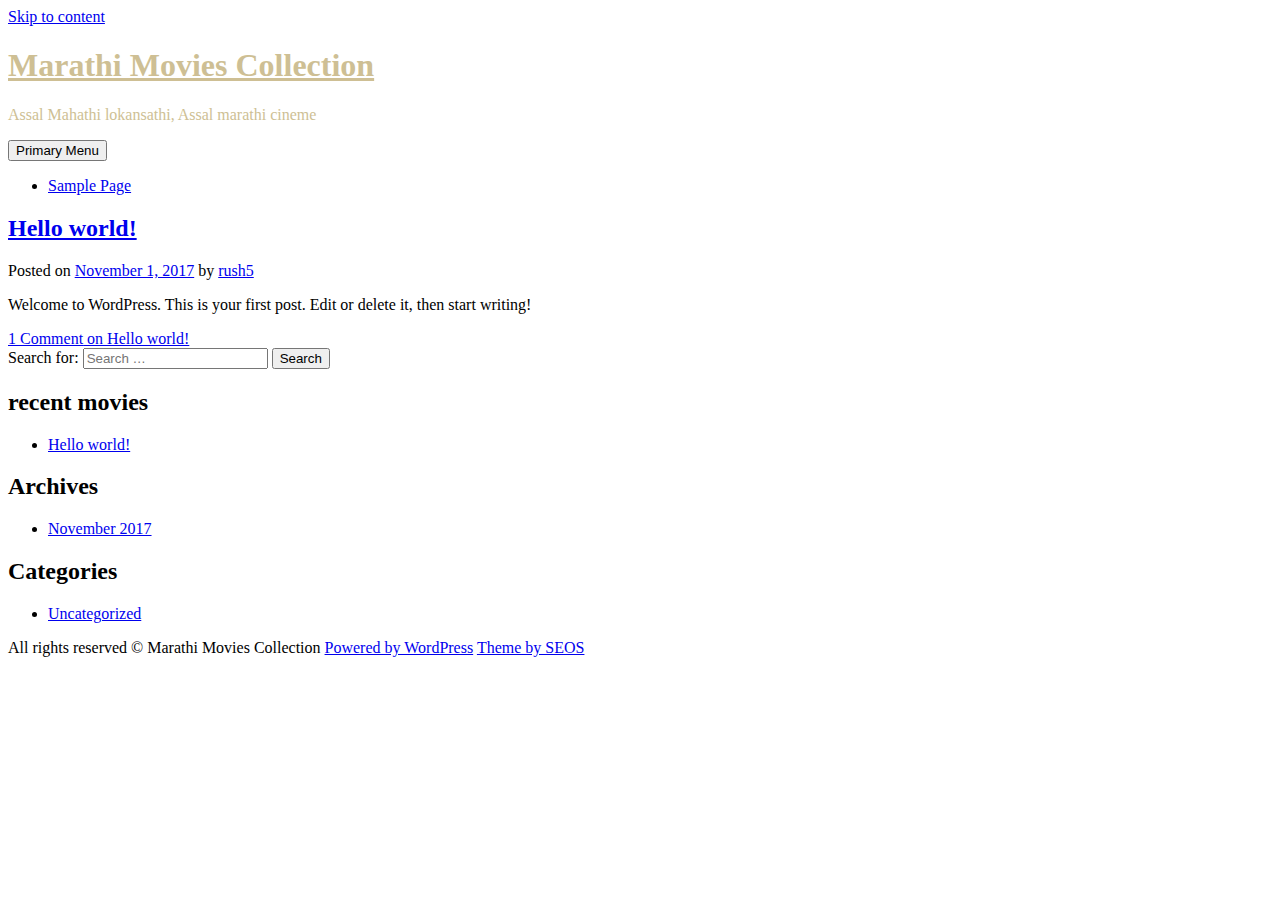
<file: hii/index.html>
<!DOCTYPE html>
<html lang="en-US">
<head>
<base href="https://app.dailygames.cf" />

<meta charset="UTF-8">
<meta name="viewport" content="width=device-width, initial-scale=1">

	<title>Marathi Movies Collection &#8211; Assal Mahathi lokansathi, Assal marathi cineme</title>
<meta name='robots' content='noindex,follow' />



<link rel='stylesheet' id='seos-video-style-css'  href='https://app.dailygames.cf/contents/ui/theme/style.css' type='text/css' media='all' />
<link rel='stylesheet' id='seos_video_animation_menu-css'  href='https://app.dailygames.cf/contents/ui/theme/css/bounceInUp.css' type='text/css' media='all' />
<link rel='stylesheet' id='seos_video_animata_css-css'  href='https://app.dailygames.cf/contents/ui/theme/css/animate.css' type='text/css' media='all' />
<link rel='stylesheet' id='seos_scroll_css-css'  href='https://app.dailygames.cf/contents/ui/theme/css/scroll-effect.css' type='text/css' media='all' />
<script type='text/javascript' src='https://app.dailygames.cf/inc/js/jquery/jquery.js'></script>
<script type='text/javascript' src='https://app.dailygames.cf/inc/js/jquery/jquery-migrate.min.js'></script>
<script type='text/javascript' src='https://app.dailygames.cf/contents/ui/theme/js/viewportchecker.js'></script>



	<style type="text/css">
					header .site-branding .site-title a,
			.site-description {
				color: #cebf94;
			}
			</style>
	</head>

<body class="home blog hfeed">
<div id="page" class="site">
	<a class="skip-link screen-reader-text" href="#main">Skip to content</a>

	<header id="masthead" class="site-header" role="banner">
		
		<div class="site-branding" style="background-image: url(''); min-height:100%;">
		
							
				<h1 class="site-title"><a href="https://app.dailygames.cf/" rel="home">Marathi Movies Collection</a></h1>
					
								<p class="site-description">Assal Mahathi lokansathi, Assal marathi cineme</p>
					</div><!-- .site-branding -->

		<nav id="site-navigation" class="main-navigation" role="navigation">
			<button class="menu-toggle" aria-controls="primary-menu" aria-expanded="false">Primary Menu</button>
			<div id="primary-menu" class="menu"><ul>
<li class="page_item page-item-2"><a href="https://app.dailygames.cf/sample-page/">Sample Page</a></li>
</ul></div>
		</nav><!-- #site-navigation -->
	</header><!-- #masthead -->

	<div id="content" class="site-content">

	<div id="primary" class="content-area">
	
		<main id="main" class="site-main" role="main">

			
<article id="post-1" class="animate-article post-1 post type-post status-publish format-standard hentry category-uncategorized">
	<header class="entry-header">
		<h2 class="entry-title"><a href="https://app.dailygames.cf/2017/11/01/hello-world/" rel="bookmark">Hello world!</a></h2>			
		
				
		<div class="entry-meta">
			<span class="posted-on">Posted on <a href="https://app.dailygames.cf/2017/11/01/hello-world/" rel="bookmark"><time class="entry-date published updated" datetime="2017-11-01T11:23:53+00:00">November 1, 2017</time></a></span><span class="byline"> by <span class="author vcard"> <i class="fa fa-male"></i> <a class="url fn n" href="https://app.dailygames.cf/author/rush5/">rush5</a></span></span>		</div><!-- .entry-meta -->
				
	
	</header><!-- .entry-header -->
	
		
		
		<div class="ex-right"><p>Welcome to WordPress. This is your first post. Edit or delete it, then start writing!</p>
 </div>
		
			
	<footer class="entry-footer">
		 <i class="fa fa-comment"></i><span class="comments-link"><a href="https://app.dailygames.cf/2017/11/01/hello-world/#comments">1 Comment<span class="screen-reader-text"> on Hello world!</span></a></span>	</footer><!-- .entry-footer -->
</article><!-- #post-## -->

			<div class="postpagination">
			
								
			</div>

		
		</main><!-- #main -->
		
	</div><!-- #primary -->


<aside id="secondary" class="widget-area" role="complementary">
	<section id="search-2" class="widget widget_search"><form role="search" method="get" class="search-form" action="https://app.dailygames.cf/">
				<label>
					<span class="screen-reader-text">Search for:</span>
					<input type="search" class="search-field" placeholder="Search &hellip;" value="" name="s" />
				</label>
				<input type="submit" class="search-submit" value="Search" />
			</form></section>		<section id="recent-posts-2" class="widget widget_recent_entries">		<h2 class="widget-title">recent movies</h2>		<ul>
					<li>
				<a href="https://app.dailygames.cf/2017/11/01/hello-world/">Hello world!</a>
						</li>
				</ul>
		</section>		<section id="archives-2" class="widget widget_archive"><h2 class="widget-title">Archives</h2>		<ul>
			<li><a href='https://app.dailygames.cf/2017/11/'>November 2017</a></li>
		</ul>
		</section><section id="categories-2" class="widget widget_categories"><h2 class="widget-title">Categories</h2>		<ul>
	<li class="cat-item cat-item-1"><a href="https://app.dailygames.cf/category/uncategorized/" >Uncategorized</a>
</li>
		</ul>
</section></aside><!-- #secondary -->

	</div><!-- #content -->

	<footer id="colophon" class="site-footer" role="contentinfo">
		
		<div class="site-info">
		
				All rights reserved  &copy; Marathi Movies Collection				
				<a href="http://wordpress.org/" title="WordPress">Powered by WordPress</a>
							
				<a title="Wordpress theme" href="https://seosthemes.com/" target="_blank">Theme by SEOS</a>	
				
		</div><!-- .site-info -->
	
	</footer><!-- #colophon -->
</div><!-- #page -->
	
	<script type="text/javascript">
		jQuery(document).ready(function() {
				jQuery('.animate-article').addClass("hidden").viewportChecker({
					classToAdd: 'animated bounceInUp', // Class to add to the elements when they are visible
					offset: 100    
				   }); 
		});  
	</script>
<script type='text/javascript' src='https://app.dailygames.cf/contents/ui/theme/js/navigation.js'></script>
<script type='text/javascript' src='https://app.dailygames.cf/contents/ui/theme/js/skip-link-focus-fix.js'></script>

</body>
</html>
</file>
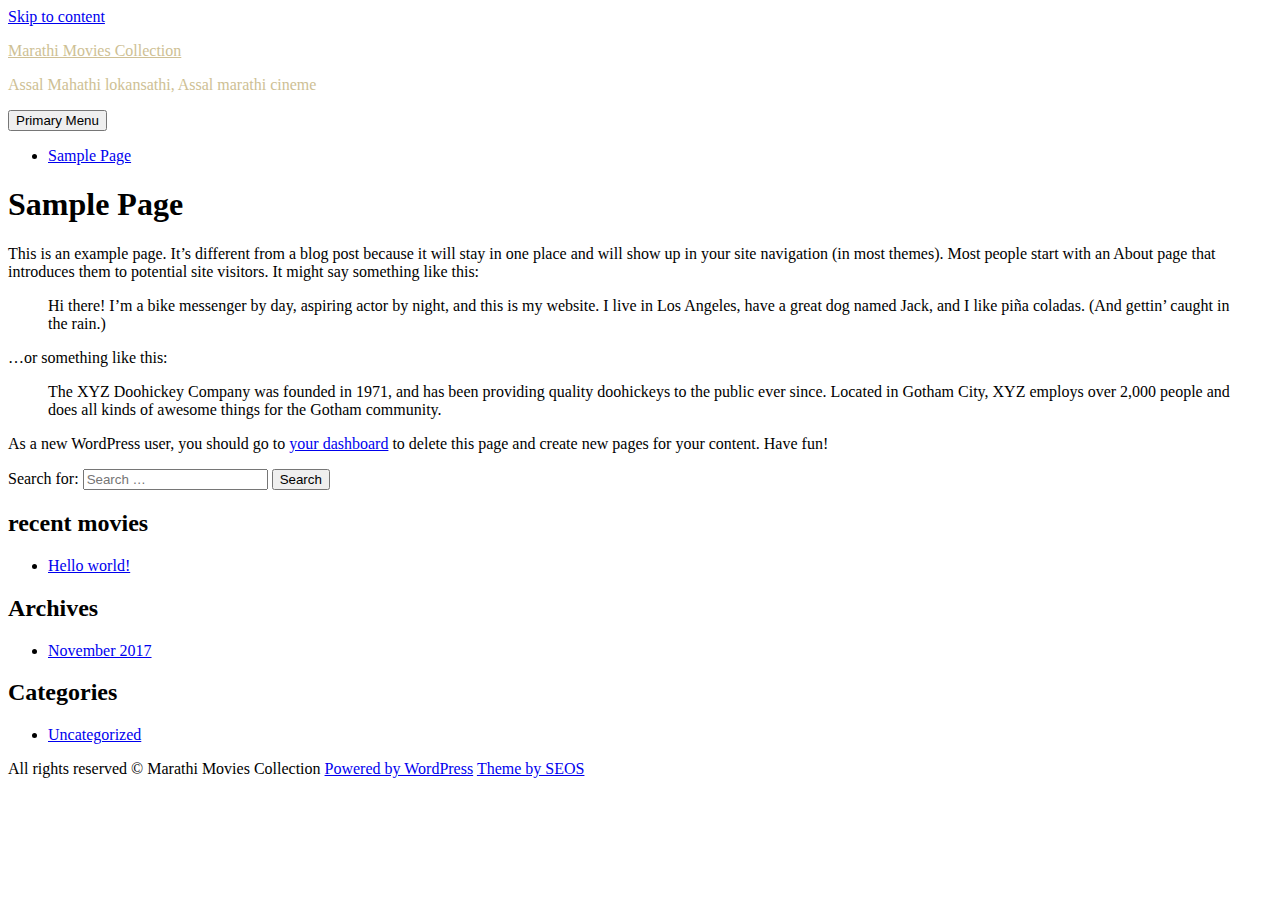
<file: hii/sample-page/index.html>
<!DOCTYPE html>
<html lang="en-US">
<head>
<base href="https://app.dailygames.cf" />

<meta charset="UTF-8">
<meta name="viewport" content="width=device-width, initial-scale=1">

			
	<title>Sample Page &#8211; Marathi Movies Collection</title>
<meta name='robots' content='noindex,follow' />




<link rel='stylesheet' id='seos-video-style-css'  href='https://app.dailygames.cf/contents/ui/theme/style.css' type='text/css' media='all' />
<link rel='stylesheet' id='seos_video_animation_menu-css'  href='https://app.dailygames.cf/contents/ui/theme/css/bounceInUp.css' type='text/css' media='all' />
<link rel='stylesheet' id='seos_video_animata_css-css'  href='https://app.dailygames.cf/contents/ui/theme/css/animate.css' type='text/css' media='all' />
<link rel='stylesheet' id='seos_scroll_css-css'  href='https://app.dailygames.cf/contents/ui/theme/css/scroll-effect.css' type='text/css' media='all' />
<script type='text/javascript' src='https://app.dailygames.cf/inc/js/jquery/jquery.js'></script>
<script type='text/javascript' src='https://app.dailygames.cf/inc/js/jquery/jquery-migrate.min.js'></script>
<script type='text/javascript' src='https://app.dailygames.cf/contents/ui/theme/js/viewportchecker.js'></script>







	<style type="text/css">
					header .site-branding .site-title a,
			.site-description {
				color: #cebf94;
			}
			</style>
	</head>

<body class="page-template-default page page-id-2">
<div id="page" class="site">
	<a class="skip-link screen-reader-text" href="#main">Skip to content</a>

	<header id="masthead" class="site-header" role="banner">
		
		<div class="site-branding" style="background-image: url(''); min-height:100%;">
		
							
				<p class="site-title"><a href="https://app.dailygames.cf/" rel="home">Marathi Movies Collection</a></p>
			
							<p class="site-description">Assal Mahathi lokansathi, Assal marathi cineme</p>
					</div><!-- .site-branding -->

		<nav id="site-navigation" class="main-navigation" role="navigation">
			<button class="menu-toggle" aria-controls="primary-menu" aria-expanded="false">Primary Menu</button>
			<div id="primary-menu" class="menu"><ul>
<li class="page_item page-item-2 current_page_item"><a href="https://app.dailygames.cf/sample-page/">Sample Page</a></li>
</ul></div>
		</nav><!-- #site-navigation -->
	</header><!-- #masthead -->

	<div id="content" class="site-content">
		
	<div id="primary" class="content-area">

		<main id="main" class="site-main" role="main">

			
<article id="post-2" class="animate-article post-2 page type-page status-publish hentry">
	<header class="entry-header">
		<h1 class="entry-title">Sample Page</h1>	</header><!-- .entry-header -->

	<div class="entry-content">
		<p>This is an example page. It&#8217;s different from a blog post because it will stay in one place and will show up in your site navigation (in most themes). Most people start with an About page that introduces them to potential site visitors. It might say something like this:</p>
<blockquote><p>Hi there! I&#8217;m a bike messenger by day, aspiring actor by night, and this is my website. I live in Los Angeles, have a great dog named Jack, and I like pi&#241;a coladas. (And gettin&#8217; caught in the rain.)</p></blockquote>
<p>&#8230;or something like this:</p>
<blockquote><p>The XYZ Doohickey Company was founded in 1971, and has been providing quality doohickeys to the public ever since. Located in Gotham City, XYZ employs over 2,000 people and does all kinds of awesome things for the Gotham community.</p></blockquote>
<p>As a new WordPress user, you should go to <a href="https://app.dailygames.cf/wp-admin/">your dashboard</a> to delete this page and create new pages for your content. Have fun!</p>
	</div><!-- .entry-content -->

	<footer class="entry-footer">
			</footer><!-- .entry-footer -->
</article><!-- #post-## -->

		</main><!-- #main -->
		
	</div><!-- #primary -->


<aside id="secondary" class="widget-area" role="complementary">
	<section id="search-2" class="widget widget_search"><form role="search" method="get" class="search-form" action="https://app.dailygames.cf/">
				<label>
					<span class="screen-reader-text">Search for:</span>
					<input type="search" class="search-field" placeholder="Search &hellip;" value="" name="s" />
				</label>
				<input type="submit" class="search-submit" value="Search" />
			</form></section>		<section id="recent-posts-2" class="widget widget_recent_entries">		<h2 class="widget-title">recent movies</h2>		<ul>
					<li>
				<a href="https://app.dailygames.cf/2017/11/01/hello-world/">Hello world!</a>
						</li>
				</ul>
		</section>		<section id="archives-2" class="widget widget_archive"><h2 class="widget-title">Archives</h2>		<ul>
			<li><a href='https://app.dailygames.cf/2017/11/'>November 2017</a></li>
		</ul>
		</section><section id="categories-2" class="widget widget_categories"><h2 class="widget-title">Categories</h2>		<ul>
	<li class="cat-item cat-item-1"><a href="https://app.dailygames.cf/category/uncategorized/" >Uncategorized</a>
</li>
		</ul>
</section></aside><!-- #secondary -->

	</div><!-- #content -->

	<footer id="colophon" class="site-footer" role="contentinfo">
		
		<div class="site-info">
		
				All rights reserved  &copy; Marathi Movies Collection				
				<a href="http://wordpress.org/" title="WordPress">Powered by WordPress</a>
							
				<a title="Wordpress theme" href="https://seosthemes.com/" target="_blank">Theme by SEOS</a>	
				
		</div><!-- .site-info -->
	
	</footer><!-- #colophon -->
</div><!-- #page -->
	
	<script type="text/javascript">
		jQuery(document).ready(function() {
				jQuery('.animate-article').addClass("hidden").viewportChecker({
					classToAdd: 'animated bounceInUp', // Class to add to the elements when they are visible
					offset: 100    
				   }); 
		});  
	</script>
<script type='text/javascript' src='https://app.dailygames.cf/contents/ui/theme/js/navigation.js'></script>
<script type='text/javascript' src='https://app.dailygames.cf/contents/ui/theme/js/skip-link-focus-fix.js'></script>

</body>
</html>
</file>
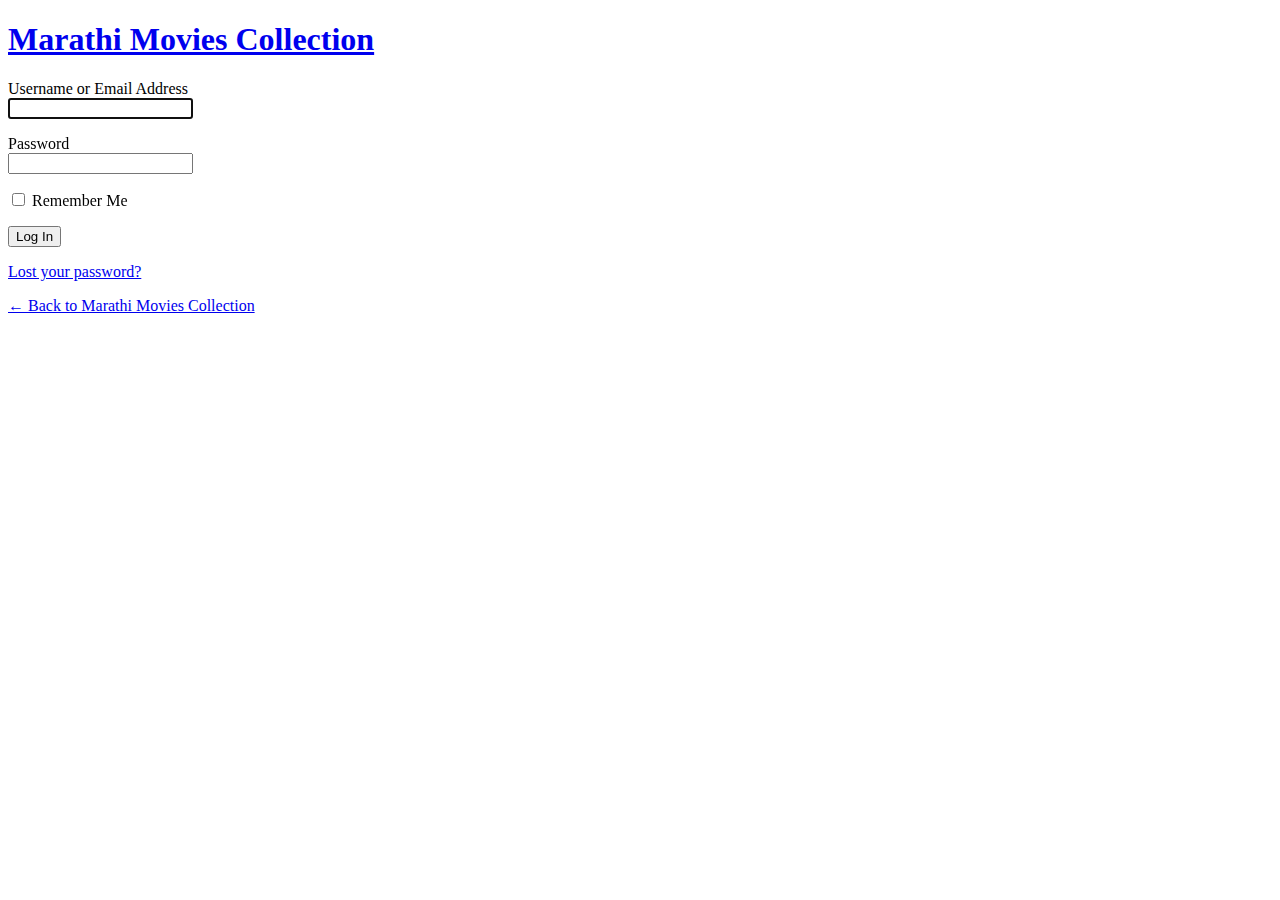
<file: hii/wp-admin/index.html>
<!DOCTYPE html>
	<!--[if IE 8]>
		<html xmlns="http://www.w3.org/1999/xhtml" class="ie8" lang="en-US">
	<![endif]-->
	<!--[if !(IE 8) ]><!-->
		<html xmlns="http://www.w3.org/1999/xhtml" lang="en-US">
	<!--<![endif]-->
	<head>
<base href="https://app.dailygames.cf" />

	<meta http-equiv="Content-Type" content="text/html; charset=UTF-8" />
	<title>Marathi Movies Collection &lsaquo; Log In</title>
	
<link rel='stylesheet' href='https://app.dailygames.cf/wp-admin/load-styles.php' type='text/css' media='all' />
<meta name='robots' content='noindex,follow' />
	<meta name="viewport" content="width=device-width" />
		</head>
	<body class="login login-action-login wp-core-ui  locale-en-us">
		<div id="login">
		<h1><a href="https://wordpress.org/" title="Powered by WordPress" tabindex="-1">Marathi Movies Collection</a></h1>
	
<form name="loginform" id="loginform" action="https://app.dailygames.cf/wp-login.php" method="post">
	<p>
		<label for="user_login">Username or Email Address<br />
		<input type="text" name="log" id="user_login" class="input" value="" size="20" /></label>
	</p>
	<p>
		<label for="user_pass">Password<br />
		<input type="password" name="pwd" id="user_pass" class="input" value="" size="20" /></label>
	</p>
		<p class="forgetmenot"><label for="rememberme"><input name="rememberme" type="checkbox" id="rememberme" value="forever"  /> Remember Me</label></p>
	<p class="submit">
		<input type="submit" name="wp-submit" id="wp-submit" class="button button-primary button-large" value="Log In" />
		<input type="hidden" name="redirect_to" value="https://app.dailygames.cf/wp-admin/" />
		<input type="hidden" name="testcookie" value="1" />
	</p>
</form>

<p id="nav">
	<a href="https://app.dailygames.cf/wp-login.php">Lost your password?</a>
</p>

<script type="text/javascript">
function wp_attempt_focus(){
setTimeout( function(){ try{
d = document.getElementById('user_login');
d.focus();
d.select();
} catch(e){}
}, 200);
}

wp_attempt_focus();
if(typeof wpOnload=='function')wpOnload();
</script>

	<p id="backtoblog"><a href="https://app.dailygames.cf/">&larr; Back to Marathi Movies Collection</a></p>
	
	</div>

	
		<div class="clear"></div>
	</body>
	</html>
</file>
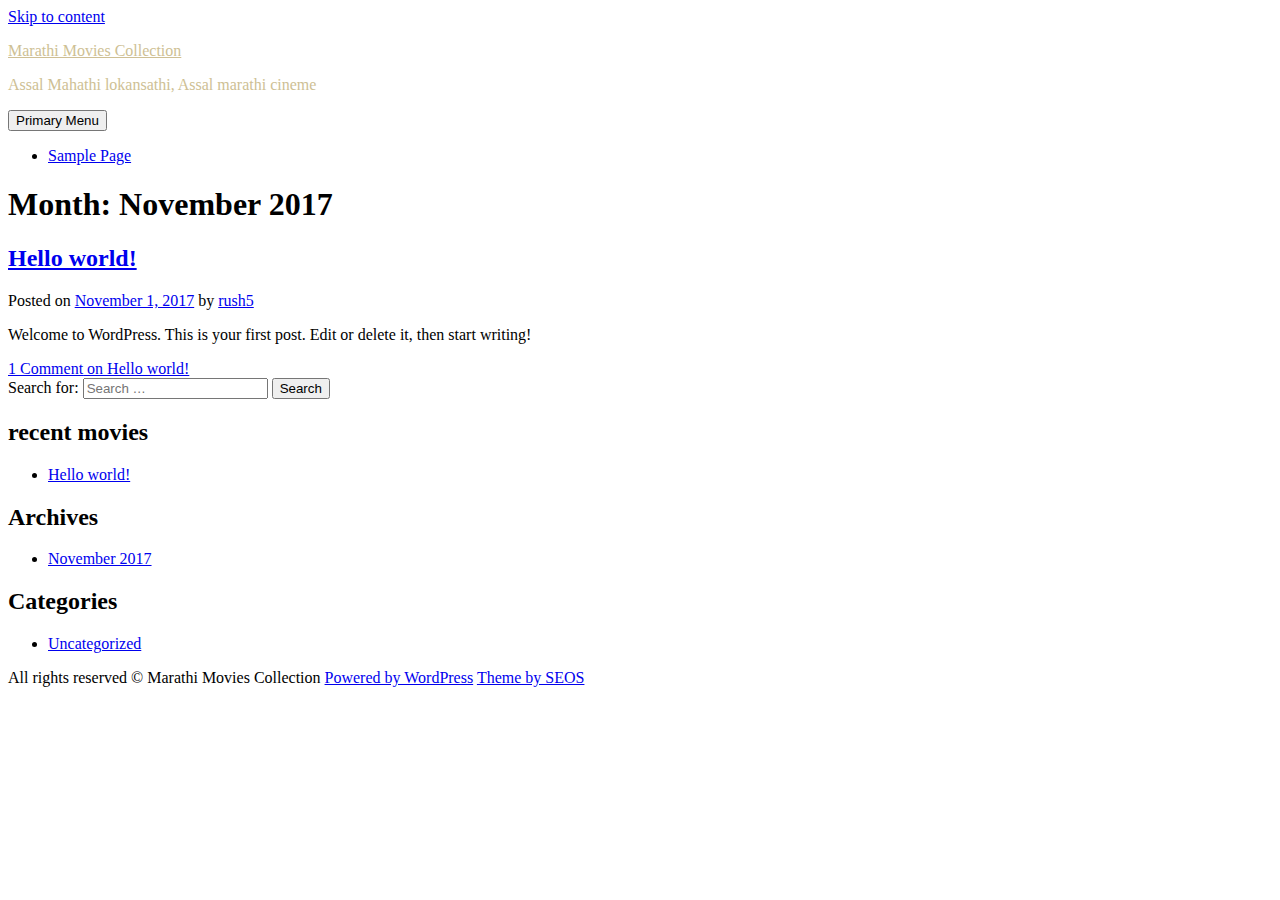
<file: hii/2017/11/index.html>
<!DOCTYPE html>
<html lang="en-US">
<head>
<base href="https://app.dailygames.cf" />

<meta charset="UTF-8">
<meta name="viewport" content="width=device-width, initial-scale=1">

	<title>November 2017 &#8211; Marathi Movies Collection</title>
<meta name='robots' content='noindex,follow' />



<link rel='stylesheet' id='seos-video-style-css'  href='https://app.dailygames.cf/contents/ui/theme/style.css' type='text/css' media='all' />
<link rel='stylesheet' id='seos_video_animation_menu-css'  href='https://app.dailygames.cf/contents/ui/theme/css/bounceInUp.css' type='text/css' media='all' />
<link rel='stylesheet' id='seos_video_animata_css-css'  href='https://app.dailygames.cf/contents/ui/theme/css/animate.css' type='text/css' media='all' />
<link rel='stylesheet' id='seos_scroll_css-css'  href='https://app.dailygames.cf/contents/ui/theme/css/scroll-effect.css' type='text/css' media='all' />
<script type='text/javascript' src='https://app.dailygames.cf/inc/js/jquery/jquery.js'></script>
<script type='text/javascript' src='https://app.dailygames.cf/inc/js/jquery/jquery-migrate.min.js'></script>
<script type='text/javascript' src='https://app.dailygames.cf/contents/ui/theme/js/viewportchecker.js'></script>



	<style type="text/css">
					header .site-branding .site-title a,
			.site-description {
				color: #cebf94;
			}
			</style>
	</head>

<body class="archive date hfeed">
<div id="page" class="site">
	<a class="skip-link screen-reader-text" href="#main">Skip to content</a>

	<header id="masthead" class="site-header" role="banner">
		
		<div class="site-branding" style="background-image: url(''); min-height:100%;">
		
							
				<p class="site-title"><a href="https://app.dailygames.cf/" rel="home">Marathi Movies Collection</a></p>
			
							<p class="site-description">Assal Mahathi lokansathi, Assal marathi cineme</p>
					</div><!-- .site-branding -->

		<nav id="site-navigation" class="main-navigation" role="navigation">
			<button class="menu-toggle" aria-controls="primary-menu" aria-expanded="false">Primary Menu</button>
			<div id="primary-menu" class="menu"><ul>
<li class="page_item page-item-2"><a href="https://app.dailygames.cf/sample-page/">Sample Page</a></li>
</ul></div>
		</nav><!-- #site-navigation -->
	</header><!-- #masthead -->

	<div id="content" class="site-content">

	<div id="primary" class="content-area">
		<main id="main" class="site-main" role="main">

		
			<header class="page-header">
				<h1 class="page-title">Month: November 2017</h1>			</header><!-- .page-header -->

			
<article id="post-1" class="animate-article post-1 post type-post status-publish format-standard hentry category-uncategorized">
	<header class="entry-header">
		<h2 class="entry-title"><a href="https://app.dailygames.cf/2017/11/01/hello-world/" rel="bookmark">Hello world!</a></h2>				
		<div class="entry-meta">
			<span class="posted-on">Posted on <a href="https://app.dailygames.cf/2017/11/01/hello-world/" rel="bookmark"><time class="entry-date published updated" datetime="2017-11-01T11:23:53+00:00">November 1, 2017</time></a></span><span class="byline"> by <span class="author vcard"> <i class="fa fa-male"></i> <a class="url fn n" href="https://app.dailygames.cf/author/rush5/">rush5</a></span></span>		</div><!-- .entry-meta -->
				
	
	</header><!-- .entry-header -->
	
		
		
	<div class="entry-content">

		<p>Welcome to WordPress. This is your first post. Edit or delete it, then start writing!</p>
	</div><!-- .entry-content -->
	
		
	<footer class="entry-footer">
		 <i class="fa fa-comment"></i><span class="comments-link"><a href="https://app.dailygames.cf/2017/11/01/hello-world/#comments">1 Comment<span class="screen-reader-text"> on Hello world!</span></a></span>	</footer><!-- .entry-footer -->
</article><!-- #post-## -->

		</main><!-- #main -->
	</div><!-- #primary -->


<aside id="secondary" class="widget-area" role="complementary">
	<section id="search-2" class="widget widget_search"><form role="search" method="get" class="search-form" action="https://app.dailygames.cf/">
				<label>
					<span class="screen-reader-text">Search for:</span>
					<input type="search" class="search-field" placeholder="Search &hellip;" value="" name="s" />
				</label>
				<input type="submit" class="search-submit" value="Search" />
			</form></section>		<section id="recent-posts-2" class="widget widget_recent_entries">		<h2 class="widget-title">recent movies</h2>		<ul>
					<li>
				<a href="https://app.dailygames.cf/2017/11/01/hello-world/">Hello world!</a>
						</li>
				</ul>
		</section>		<section id="archives-2" class="widget widget_archive"><h2 class="widget-title">Archives</h2>		<ul>
			<li><a href='https://app.dailygames.cf/2017/11/'>November 2017</a></li>
		</ul>
		</section><section id="categories-2" class="widget widget_categories"><h2 class="widget-title">Categories</h2>		<ul>
	<li class="cat-item cat-item-1"><a href="https://app.dailygames.cf/category/uncategorized/" >Uncategorized</a>
</li>
		</ul>
</section></aside><!-- #secondary -->

	</div><!-- #content -->

	<footer id="colophon" class="site-footer" role="contentinfo">
		
		<div class="site-info">
		
				All rights reserved  &copy; Marathi Movies Collection				
				<a href="http://wordpress.org/" title="WordPress">Powered by WordPress</a>
							
				<a title="Wordpress theme" href="https://seosthemes.com/" target="_blank">Theme by SEOS</a>	
				
		</div><!-- .site-info -->
	
	</footer><!-- #colophon -->
</div><!-- #page -->
	
	<script type="text/javascript">
		jQuery(document).ready(function() {
				jQuery('.animate-article').addClass("hidden").viewportChecker({
					classToAdd: 'animated bounceInUp', // Class to add to the elements when they are visible
					offset: 100    
				   }); 
		});  
	</script>
<script type='text/javascript' src='https://app.dailygames.cf/contents/ui/theme/js/navigation.js'></script>
<script type='text/javascript' src='https://app.dailygames.cf/contents/ui/theme/js/skip-link-focus-fix.js'></script>

</body>
</html>
</file>
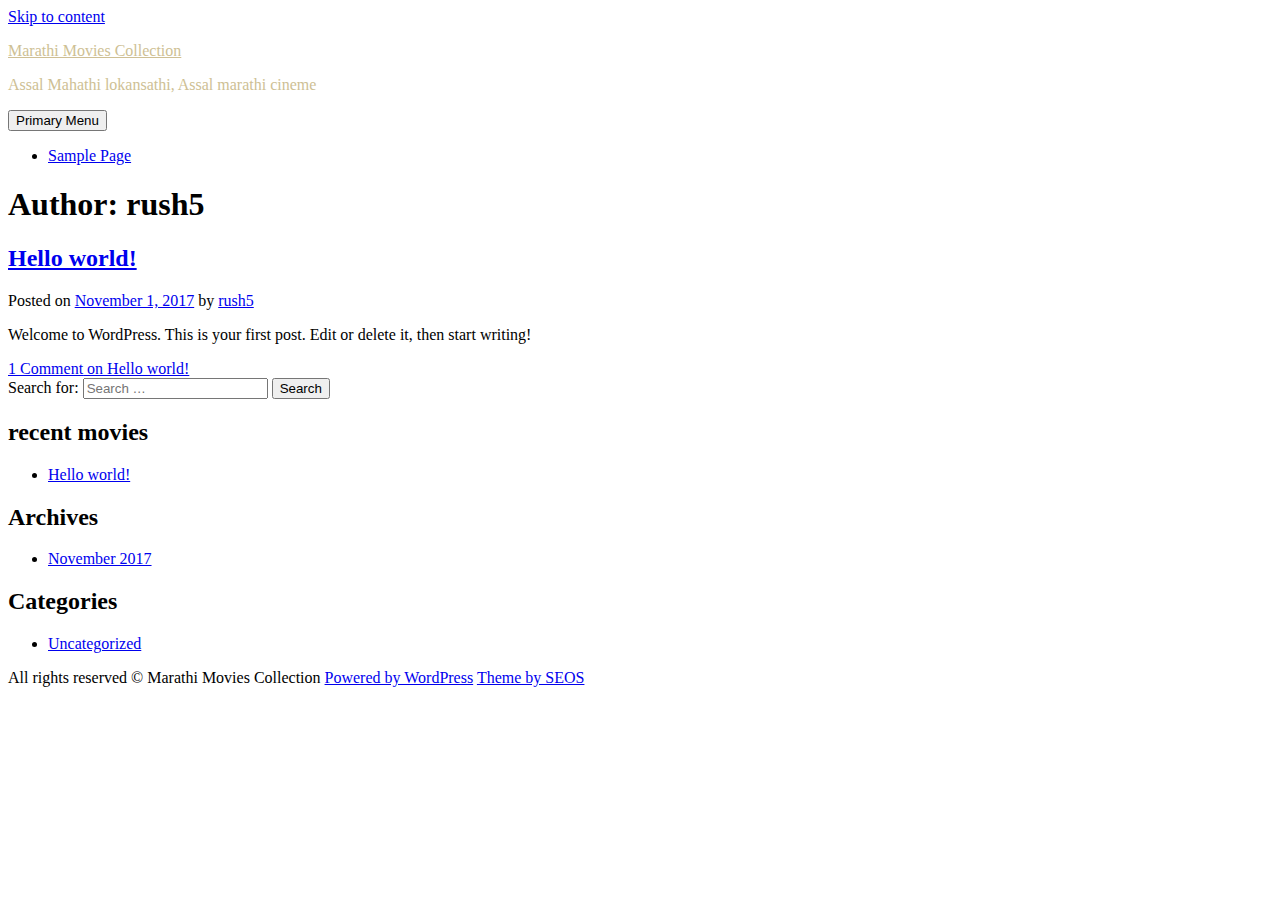
<file: hii/author/rush5/index.html>
<!DOCTYPE html>
<html lang="en-US">
<head>
<base href="https://app.dailygames.cf" />

<meta charset="UTF-8">
<meta name="viewport" content="width=device-width, initial-scale=1">

	<title>rush5 &#8211; Marathi Movies Collection</title>
<meta name='robots' content='noindex,follow' />




<link rel='stylesheet' id='seos-video-style-css'  href='https://app.dailygames.cf/contents/ui/theme/style.css' type='text/css' media='all' />
<link rel='stylesheet' id='seos_video_animation_menu-css'  href='https://app.dailygames.cf/contents/ui/theme/css/bounceInUp.css' type='text/css' media='all' />
<link rel='stylesheet' id='seos_video_animata_css-css'  href='https://app.dailygames.cf/contents/ui/theme/css/animate.css' type='text/css' media='all' />
<link rel='stylesheet' id='seos_scroll_css-css'  href='https://app.dailygames.cf/contents/ui/theme/css/scroll-effect.css' type='text/css' media='all' />
<script type='text/javascript' src='https://app.dailygames.cf/inc/js/jquery/jquery.js'></script>
<script type='text/javascript' src='https://app.dailygames.cf/inc/js/jquery/jquery-migrate.min.js'></script>
<script type='text/javascript' src='https://app.dailygames.cf/contents/ui/theme/js/viewportchecker.js'></script>



	<style type="text/css">
					header .site-branding .site-title a,
			.site-description {
				color: #cebf94;
			}
			</style>
	</head>

<body class="archive author author-rush5 author-1 hfeed">
<div id="page" class="site">
	<a class="skip-link screen-reader-text" href="#main">Skip to content</a>

	<header id="masthead" class="site-header" role="banner">
		
		<div class="site-branding" style="background-image: url(''); min-height:100%;">
		
							
				<p class="site-title"><a href="https://app.dailygames.cf/" rel="home">Marathi Movies Collection</a></p>
			
							<p class="site-description">Assal Mahathi lokansathi, Assal marathi cineme</p>
					</div><!-- .site-branding -->

		<nav id="site-navigation" class="main-navigation" role="navigation">
			<button class="menu-toggle" aria-controls="primary-menu" aria-expanded="false">Primary Menu</button>
			<div id="primary-menu" class="menu"><ul>
<li class="page_item page-item-2"><a href="https://app.dailygames.cf/sample-page/">Sample Page</a></li>
</ul></div>
		</nav><!-- #site-navigation -->
	</header><!-- #masthead -->

	<div id="content" class="site-content">

	<div id="primary" class="content-area">
		<main id="main" class="site-main" role="main">

		
			<header class="page-header">
				<h1 class="page-title">Author: <span class="vcard">rush5</span></h1>			</header><!-- .page-header -->

			
<article id="post-1" class="animate-article post-1 post type-post status-publish format-standard hentry category-uncategorized">
	<header class="entry-header">
		<h2 class="entry-title"><a href="https://app.dailygames.cf/2017/11/01/hello-world/" rel="bookmark">Hello world!</a></h2>				
		<div class="entry-meta">
			<span class="posted-on">Posted on <a href="https://app.dailygames.cf/2017/11/01/hello-world/" rel="bookmark"><time class="entry-date published updated" datetime="2017-11-01T11:23:53+00:00">November 1, 2017</time></a></span><span class="byline"> by <span class="author vcard"> <i class="fa fa-male"></i> <a class="url fn n" href="https://app.dailygames.cf/author/rush5/">rush5</a></span></span>		</div><!-- .entry-meta -->
				
	
	</header><!-- .entry-header -->
	
		
		
	<div class="entry-content">

		<p>Welcome to WordPress. This is your first post. Edit or delete it, then start writing!</p>
	</div><!-- .entry-content -->
	
		
	<footer class="entry-footer">
		 <i class="fa fa-comment"></i><span class="comments-link"><a href="https://app.dailygames.cf/2017/11/01/hello-world/#comments">1 Comment<span class="screen-reader-text"> on Hello world!</span></a></span>	</footer><!-- .entry-footer -->
</article><!-- #post-## -->

		</main><!-- #main -->
	</div><!-- #primary -->


<aside id="secondary" class="widget-area" role="complementary">
	<section id="search-2" class="widget widget_search"><form role="search" method="get" class="search-form" action="https://app.dailygames.cf/">
				<label>
					<span class="screen-reader-text">Search for:</span>
					<input type="search" class="search-field" placeholder="Search &hellip;" value="" name="s" />
				</label>
				<input type="submit" class="search-submit" value="Search" />
			</form></section>		<section id="recent-posts-2" class="widget widget_recent_entries">		<h2 class="widget-title">recent movies</h2>		<ul>
					<li>
				<a href="https://app.dailygames.cf/2017/11/01/hello-world/">Hello world!</a>
						</li>
				</ul>
		</section>		<section id="archives-2" class="widget widget_archive"><h2 class="widget-title">Archives</h2>		<ul>
			<li><a href='https://app.dailygames.cf/2017/11/'>November 2017</a></li>
		</ul>
		</section><section id="categories-2" class="widget widget_categories"><h2 class="widget-title">Categories</h2>		<ul>
	<li class="cat-item cat-item-1"><a href="https://app.dailygames.cf/category/uncategorized/" >Uncategorized</a>
</li>
		</ul>
</section></aside><!-- #secondary -->

	</div><!-- #content -->

	<footer id="colophon" class="site-footer" role="contentinfo">
		
		<div class="site-info">
		
				All rights reserved  &copy; Marathi Movies Collection				
				<a href="http://wordpress.org/" title="WordPress">Powered by WordPress</a>
							
				<a title="Wordpress theme" href="https://seosthemes.com/" target="_blank">Theme by SEOS</a>	
				
		</div><!-- .site-info -->
	
	</footer><!-- #colophon -->
</div><!-- #page -->
	
	<script type="text/javascript">
		jQuery(document).ready(function() {
				jQuery('.animate-article').addClass("hidden").viewportChecker({
					classToAdd: 'animated bounceInUp', // Class to add to the elements when they are visible
					offset: 100    
				   }); 
		});  
	</script>
<script type='text/javascript' src='https://app.dailygames.cf/contents/ui/theme/js/navigation.js'></script>
<script type='text/javascript' src='https://app.dailygames.cf/contents/ui/theme/js/skip-link-focus-fix.js'></script>

</body>
</html>
</file>
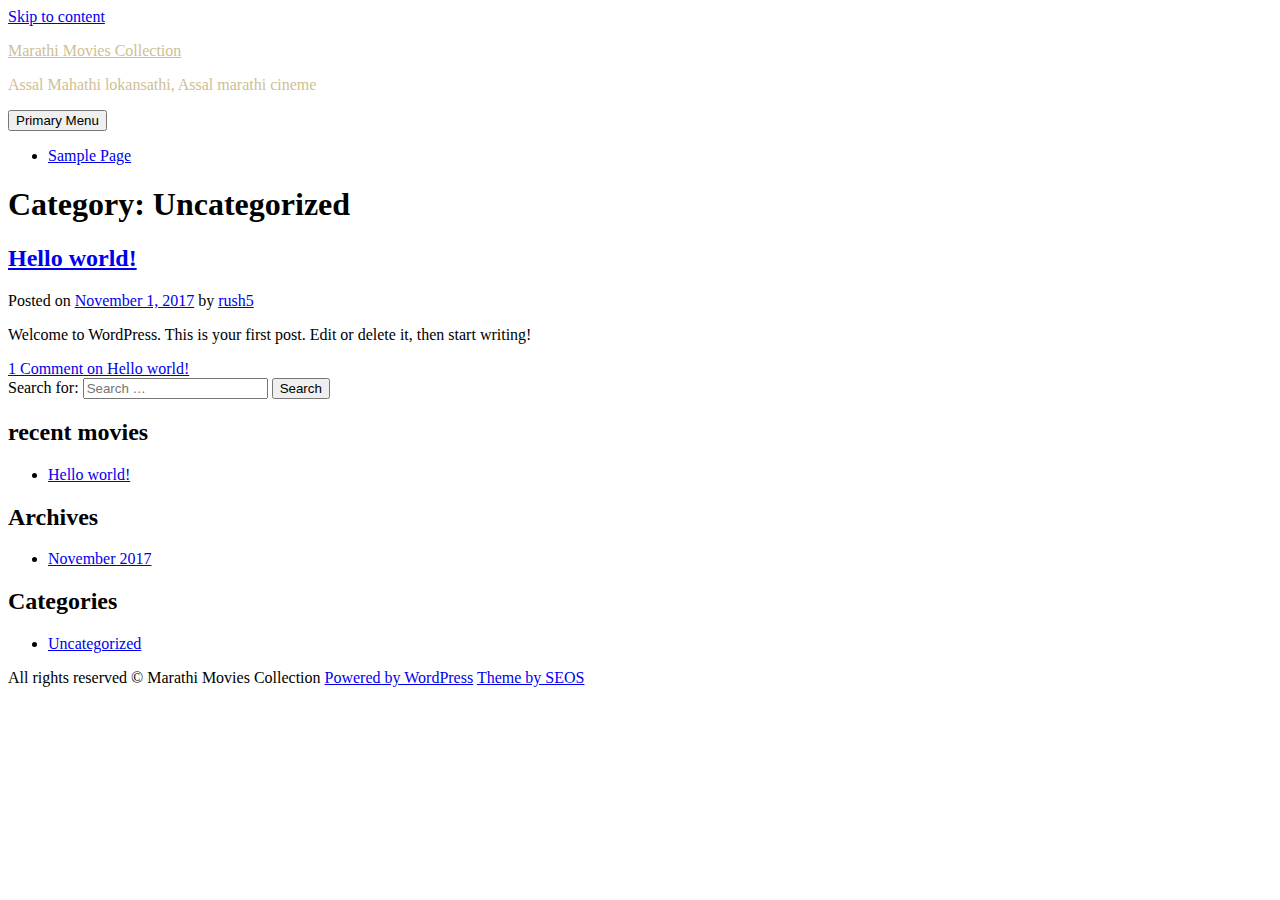
<file: hii/category/uncategorized/index.html>
<!DOCTYPE html>
<html lang="en-US">
<head>
<base href="https://app.dailygames.cf" />

<meta charset="UTF-8">
<meta name="viewport" content="width=device-width, initial-scale=1">

	<title>Uncategorized &#8211; Marathi Movies Collection</title>
<meta name='robots' content='noindex,follow' />




<link rel='stylesheet' id='seos-video-style-css'  href='https://app.dailygames.cf/contents/ui/theme/style.css' type='text/css' media='all' />
<link rel='stylesheet' id='seos_video_animation_menu-css'  href='https://app.dailygames.cf/contents/ui/theme/css/bounceInUp.css' type='text/css' media='all' />
<link rel='stylesheet' id='seos_video_animata_css-css'  href='https://app.dailygames.cf/contents/ui/theme/css/animate.css' type='text/css' media='all' />
<link rel='stylesheet' id='seos_scroll_css-css'  href='https://app.dailygames.cf/contents/ui/theme/css/scroll-effect.css' type='text/css' media='all' />
<script type='text/javascript' src='https://app.dailygames.cf/inc/js/jquery/jquery.js'></script>
<script type='text/javascript' src='https://app.dailygames.cf/inc/js/jquery/jquery-migrate.min.js'></script>
<script type='text/javascript' src='https://app.dailygames.cf/contents/ui/theme/js/viewportchecker.js'></script>



	<style type="text/css">
					header .site-branding .site-title a,
			.site-description {
				color: #cebf94;
			}
			</style>
	</head>

<body class="archive category category-uncategorized category-1 hfeed">
<div id="page" class="site">
	<a class="skip-link screen-reader-text" href="#main">Skip to content</a>

	<header id="masthead" class="site-header" role="banner">
		
		<div class="site-branding" style="background-image: url(''); min-height:100%;">
		
							
				<p class="site-title"><a href="https://app.dailygames.cf/" rel="home">Marathi Movies Collection</a></p>
			
							<p class="site-description">Assal Mahathi lokansathi, Assal marathi cineme</p>
					</div><!-- .site-branding -->

		<nav id="site-navigation" class="main-navigation" role="navigation">
			<button class="menu-toggle" aria-controls="primary-menu" aria-expanded="false">Primary Menu</button>
			<div id="primary-menu" class="menu"><ul>
<li class="page_item page-item-2"><a href="https://app.dailygames.cf/sample-page/">Sample Page</a></li>
</ul></div>
		</nav><!-- #site-navigation -->
	</header><!-- #masthead -->

	<div id="content" class="site-content">
		
	<div id="primary" class="content-area">
	
		<main id="main" class="site-main" role="main">

		
			<header class="page-header">
				<h1 class="page-title">Category: Uncategorized</h1>			</header><!-- .page-header -->

			
				
<article id="post-1" class="animate-article post-1 post type-post status-publish format-standard hentry category-uncategorized">
	<header class="entry-header">
		<h2 class="entry-title"><a href="https://app.dailygames.cf/2017/11/01/hello-world/" rel="bookmark">Hello world!</a></h2>			
		
				
		<div class="entry-meta">
			<span class="posted-on">Posted on <a href="https://app.dailygames.cf/2017/11/01/hello-world/" rel="bookmark"><time class="entry-date published updated" datetime="2017-11-01T11:23:53+00:00">November 1, 2017</time></a></span><span class="byline"> by <span class="author vcard"> <i class="fa fa-male"></i> <a class="url fn n" href="https://app.dailygames.cf/author/rush5/">rush5</a></span></span>		</div><!-- .entry-meta -->
				
	
	</header><!-- .entry-header -->
	
		
		
		<div class="ex-right"><p>Welcome to WordPress. This is your first post. Edit or delete it, then start writing!</p>
 </div>
		
			
	<footer class="entry-footer">
		 <i class="fa fa-comment"></i><span class="comments-link"><a href="https://app.dailygames.cf/2017/11/01/hello-world/#comments">1 Comment<span class="screen-reader-text"> on Hello world!</span></a></span>	</footer><!-- .entry-footer -->
</article><!-- #post-## -->

						
			<div class="nextpage">
			
				<div class="pagination">
				
										
				</div> 
				
			</div> 
			
			

		</main><!-- #main -->
		
	</div><!-- #primary -->


<aside id="secondary" class="widget-area" role="complementary">
	<section id="search-2" class="widget widget_search"><form role="search" method="get" class="search-form" action="https://app.dailygames.cf/">
				<label>
					<span class="screen-reader-text">Search for:</span>
					<input type="search" class="search-field" placeholder="Search &hellip;" value="" name="s" />
				</label>
				<input type="submit" class="search-submit" value="Search" />
			</form></section>		<section id="recent-posts-2" class="widget widget_recent_entries">		<h2 class="widget-title">recent movies</h2>		<ul>
					<li>
				<a href="https://app.dailygames.cf/2017/11/01/hello-world/">Hello world!</a>
						</li>
				</ul>
		</section>		<section id="archives-2" class="widget widget_archive"><h2 class="widget-title">Archives</h2>		<ul>
			<li><a href='https://app.dailygames.cf/2017/11/'>November 2017</a></li>
		</ul>
		</section><section id="categories-2" class="widget widget_categories"><h2 class="widget-title">Categories</h2>		<ul>
	<li class="cat-item cat-item-1 current-cat"><a href="https://app.dailygames.cf/category/uncategorized/" >Uncategorized</a>
</li>
		</ul>
</section></aside><!-- #secondary -->


	</div><!-- #content -->

	<footer id="colophon" class="site-footer" role="contentinfo">
		
		<div class="site-info">
		
				All rights reserved  &copy; Marathi Movies Collection				
				<a href="http://wordpress.org/" title="WordPress">Powered by WordPress</a>
							
				<a title="Wordpress theme" href="https://seosthemes.com/" target="_blank">Theme by SEOS</a>	
				
		</div><!-- .site-info -->
	
	</footer><!-- #colophon -->
</div><!-- #page -->
	
	<script type="text/javascript">
		jQuery(document).ready(function() {
				jQuery('.animate-article').addClass("hidden").viewportChecker({
					classToAdd: 'animated bounceInUp', // Class to add to the elements when they are visible
					offset: 100    
				   }); 
		});  
	</script>
<script type='text/javascript' src='https://app.dailygames.cf/contents/ui/theme/js/navigation.js'></script>
<script type='text/javascript' src='https://app.dailygames.cf/contents/ui/theme/js/skip-link-focus-fix.js'></script>

</body>
</html>
</file>
